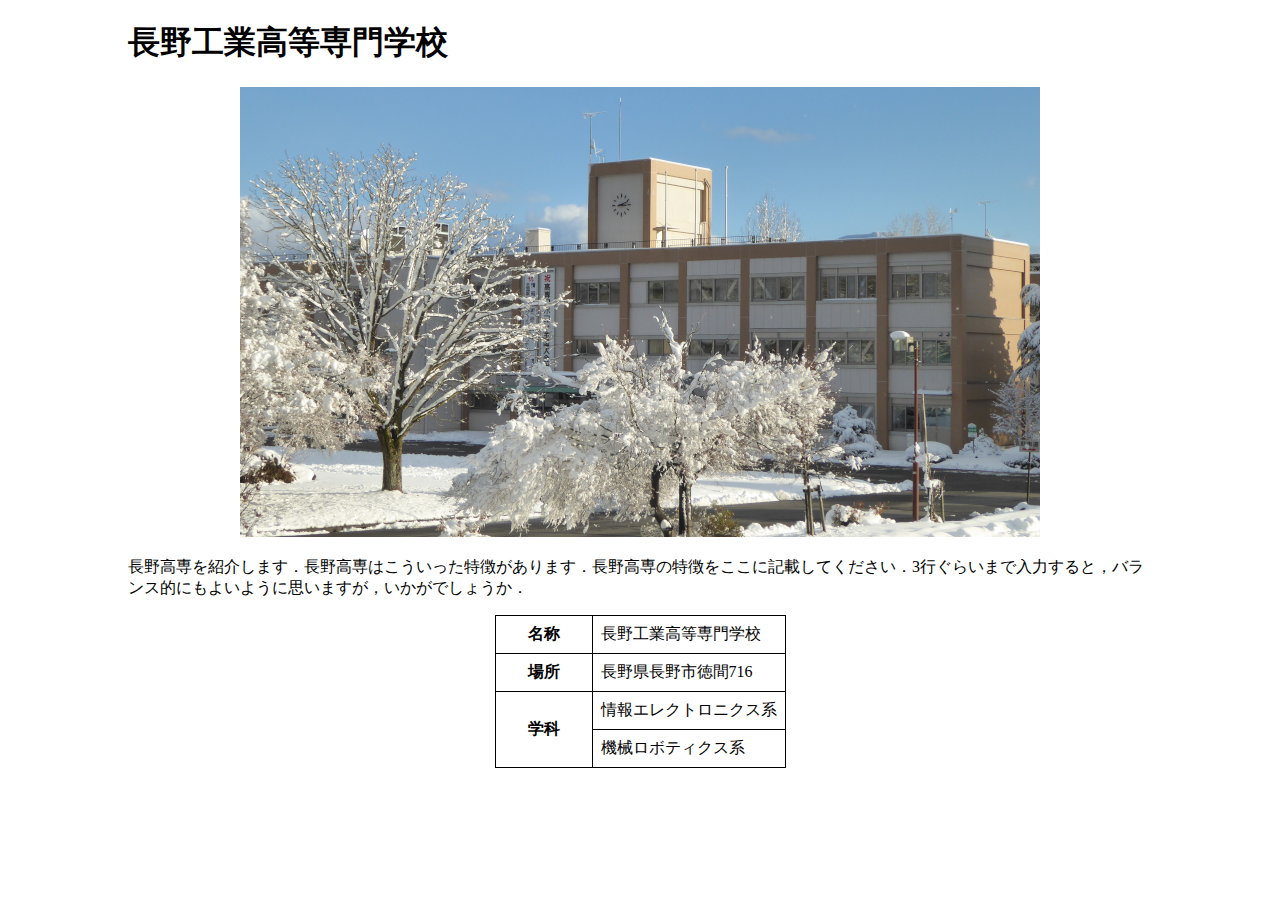
<file: information_security/7th/index.html>
<!DOCTYPE html>
<html>

<head>
  <meta charset="utf-8">
  <link rel="stylesheet" href="style.css" type="text/css" />
  <title>長野高専紹介ページ</title>
</head>

<body>
  <h1>長野工業高等専門学校</h1>
  <div class="top">
    <img src="nitnc_winter.png" alt="長野高専校舎">
  </div>
  <p>長野高専を紹介します．長野高専はこういった特徴があります．長野高専の特徴をここに記載してください．3行ぐらいまで入力すると，バランス的にもよいように思いますが，いかがでしょうか．</p>
  <table class="profile">
    <tbody>
      <tr>
        <th>名称</th>
        <td>長野工業高等専門学校</td>
      </tr>
      <tr>
        <th>場所</th>
        <td>長野県長野市徳間716</td>
      </tr>
      <tr>
        <th rowspan="2">学科</th>
        <td>情報エレクトロニクス系</td>
      </tr>
      <tr>
        <td>機械ロボティクス系</td>
      </tr>
    </tbody>
  </table>
</body>

</html>
</file>
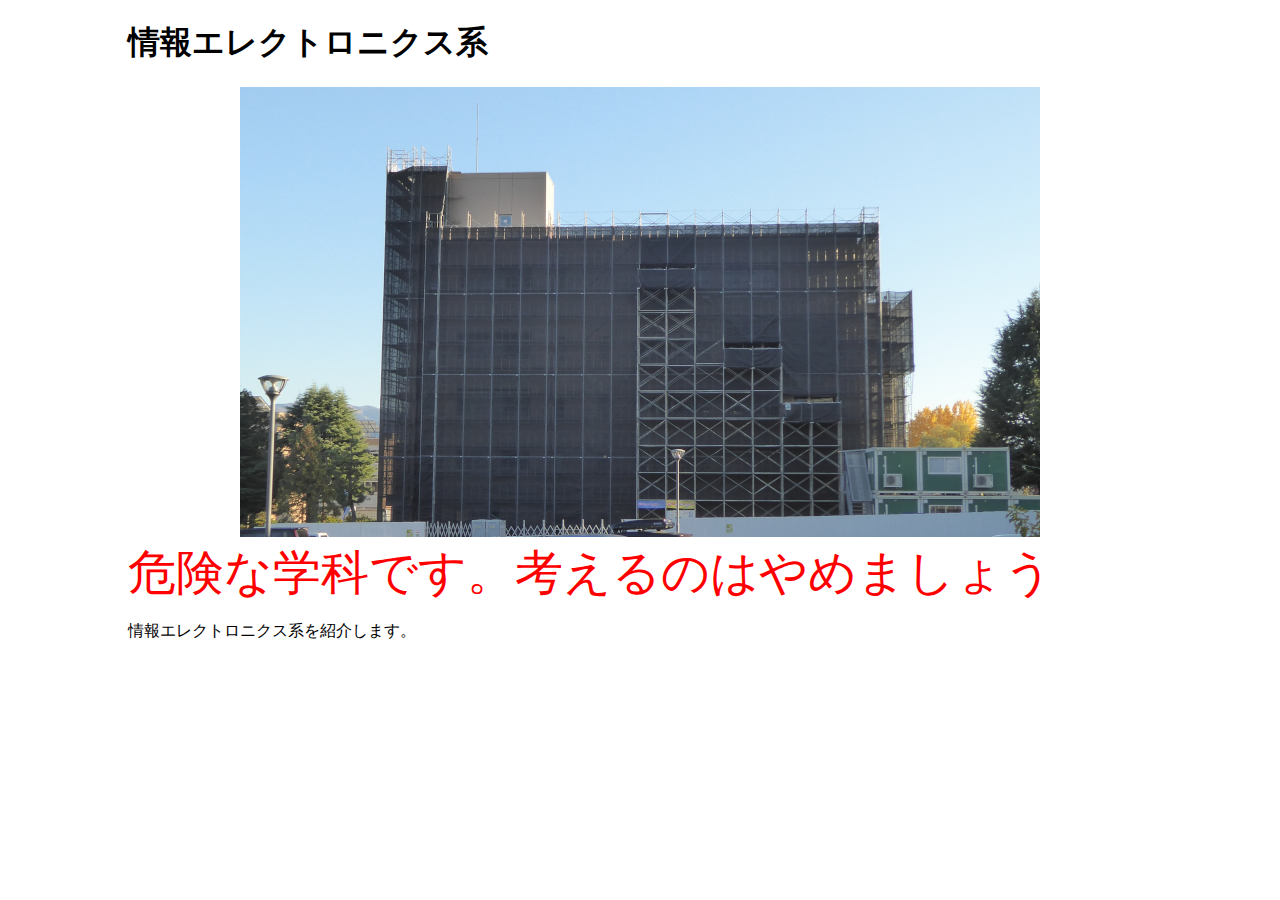
<file: information_security/7th/ie.html>
<!DOCTYPE html>
<html>

<head>
  <meta charset="utf-8">
  <meta description="長野高専情報エレクトロニクス系の紹介ページです．">
  <link rel="stylesheet" href="style.css" type="text/css" />
  <title>長野高専紹介ページ(IE系)</title>
</head>

<body>
  <h1>情報エレクトロニクス系</h1>
  <div class="top">
    <img src="j_north.png" alt="長野高専情報エレクトロニクス系校舎">
  </div>
  <a style="color: red; font-size: 3em;">危険な学科です。考えるのはやめましょう</a>
  <p>情報エレクトロニクス系を紹介します。</p>
</body>

</html>
</file>
<file: information_security/7th/style.css>
body
{
    width:80%;
    margin-left:auto;
    margin-right:auto;
}
div.top
{
    text-align:center;
    margin-left:auto;
    margin-right:auto;
}
table.profile
{
    border-collapse: collapse;
    margin-left:auto;
    margin-right:auto;
}
td
{
    padding:0.5em;
    border: 1px #000000 solid;
}
th
{
    padding-left:2em;
    padding-right:2em;
    border: 1px #000000 solid;
}
</file>
